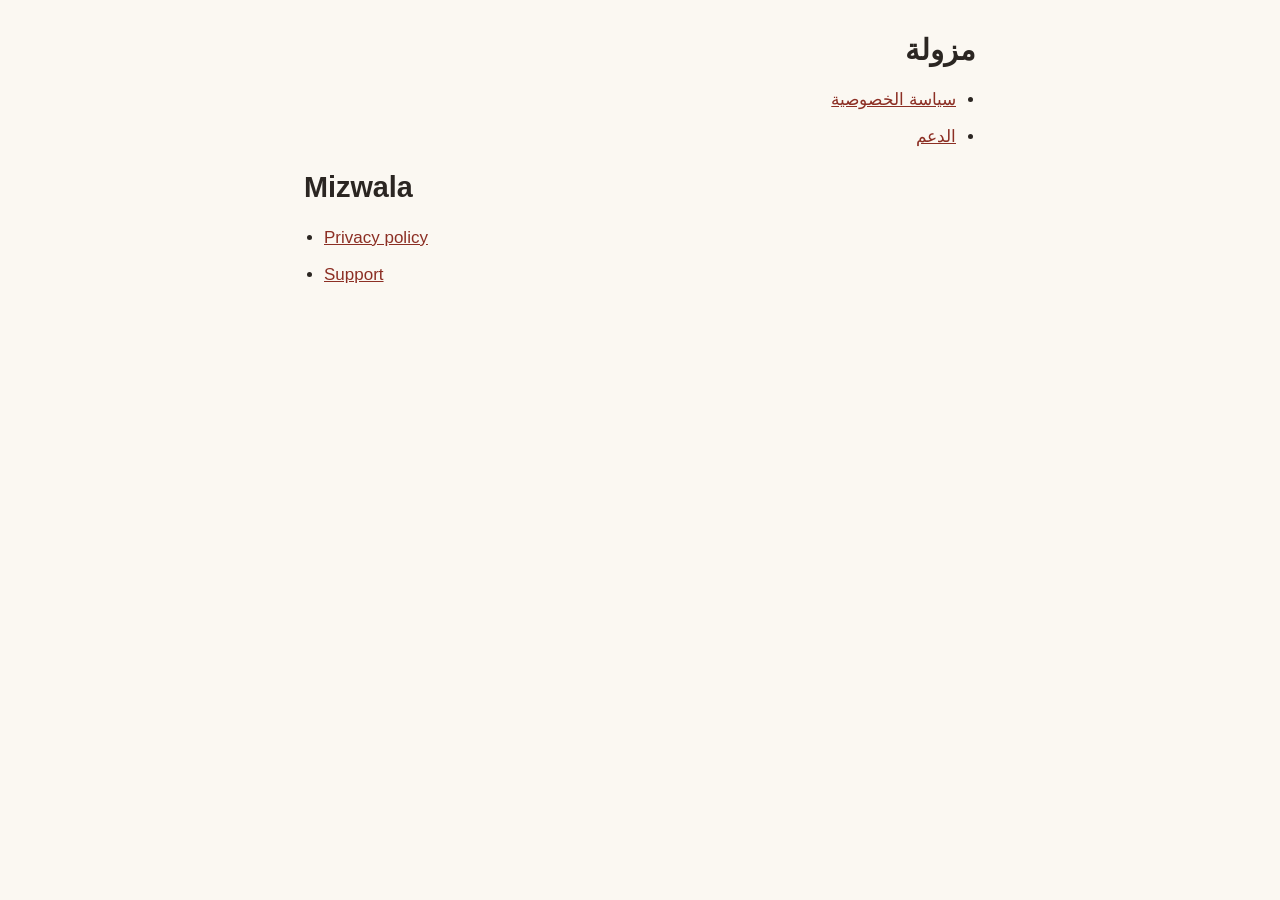
<file: index.html>
<!doctype html>
<html lang="ar" dir="rtl">
<head>
<meta charset="utf-8">
<meta name="viewport" content="width=device-width, initial-scale=1">
<title>مزولة · Mizwala</title>
<link rel="stylesheet" href="style.css">
</head>
<body>
<main>
<h1>مزولة</h1>
<ul>
  <li><a href="ar/privacy.html">سياسة الخصوصية</a></li>
  <li><a href="ar/support.html">الدعم</a></li>
</ul>
<h1 lang="en" dir="ltr">Mizwala</h1>
<ul lang="en" dir="ltr">
  <li><a href="en/privacy.html">Privacy policy</a></li>
  <li><a href="en/support.html">Support</a></li>
</ul>
</main>
</body>
</html>
</file>
<file: style.css>
:root {
  --bg: #fbf8f2;
  --text: #2b2622;
  --muted: #6b625a;
  --accent: #8c2f24;
  --rule: #e4dccf;
  color-scheme: light dark;
}
@media (prefers-color-scheme: dark) {
  :root {
    --bg: #1c1917;
    --text: #ede6dc;
    --muted: #a89e93;
    --accent: #e08a7c;
    --rule: #3a332d;
  }
}
* { box-sizing: border-box; }
body {
  margin: 0;
  background: var(--bg);
  color: var(--text);
  font: 17px/1.7 -apple-system, "SF Arabic", "Segoe UI", Tahoma, sans-serif;
}
main { max-width: 44rem; margin: 0 auto; padding: 2rem 16px 4rem; }
h1 { font-size: 1.8rem; line-height: 1.3; margin: 0 0 .25rem; }
h2 { font-size: 1.2rem; margin: 2rem 0 .5rem; }
p, li { margin: .5rem 0; }
ul { padding-inline-start: 1.25rem; }
a { color: var(--accent); }
.updated, .lang { color: var(--muted); font-size: .95rem; }
.lang { margin-bottom: 1.5rem; }
footer { margin-top: 3rem; padding-top: 1rem; border-top: 1px solid var(--rule); color: var(--muted); font-size: .9rem; }
</file>
